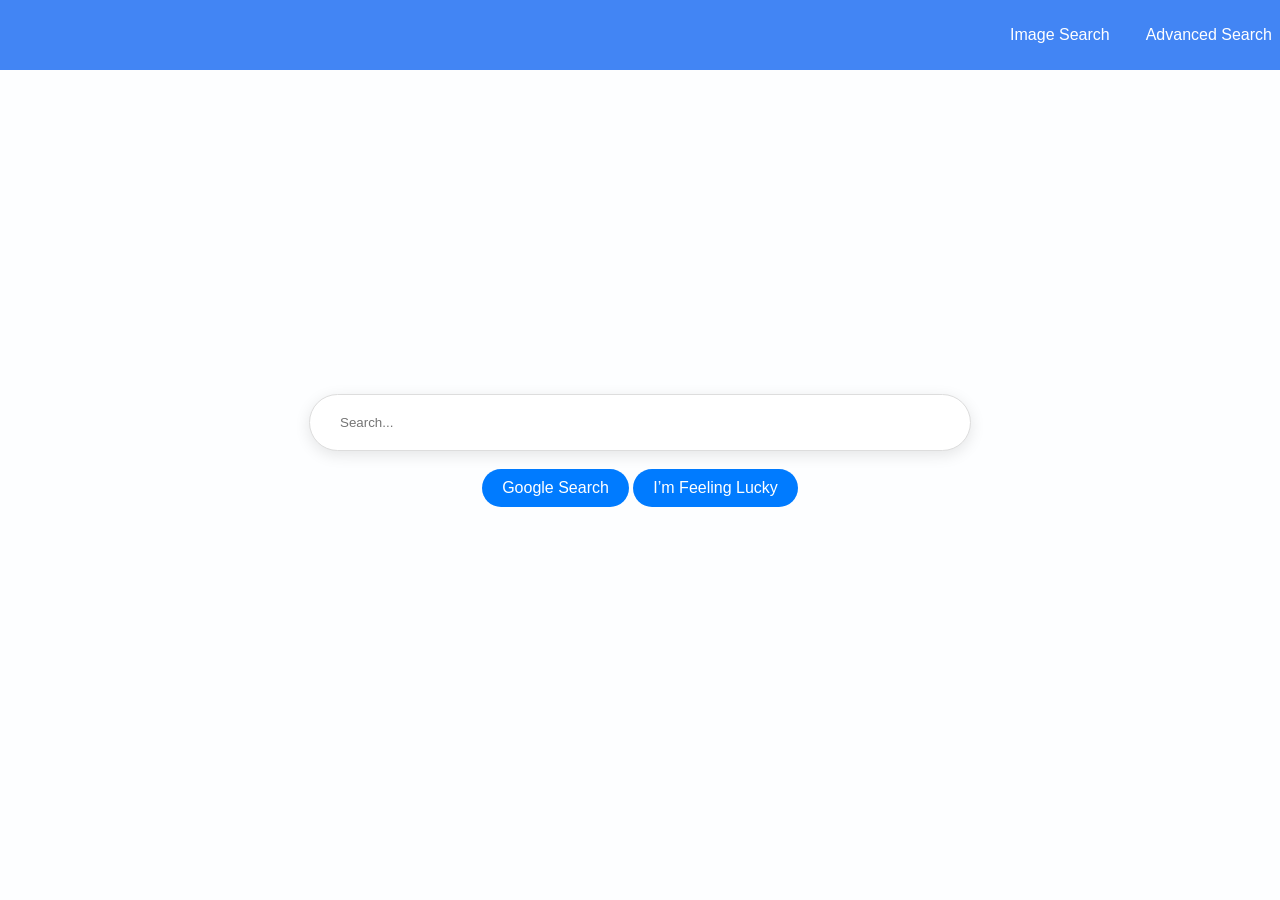
<file: index.html>
<!DOCTYPE html>
<html lang="fr">
<head>
    <meta charset="UTF-8">
    <meta name="viewport" content="width=device-width, initial-scale=1.0">
    <title>Search bar</title>
    <link rel="stylesheet" href="Google_search.css">
</head>
<body>
    <body>
    <header>
        <nav>
            <ul class="menu">
                <li><a href="Image_search.html">Image Search</a></li>
                <li><a href="Advanced_search.html">Advanced Search</a></li>
            </ul>
        </nav>
    </header>

    <form action="https://www.google.com/search">
    <div class="Google-search-container">
        <input type="text" class="Google-search-input" name="q" placeholder="Search...">
    </div>
    <br>
    <div style="text-align: center;">
        <input class="Google-search-button"  type="submit" value="Google Search">
        <input class="Google-search-button1" type="submit" name="btnI" value="I’m Feeling Lucky">
    </div>
    </form>

</body>
</html>
</file>
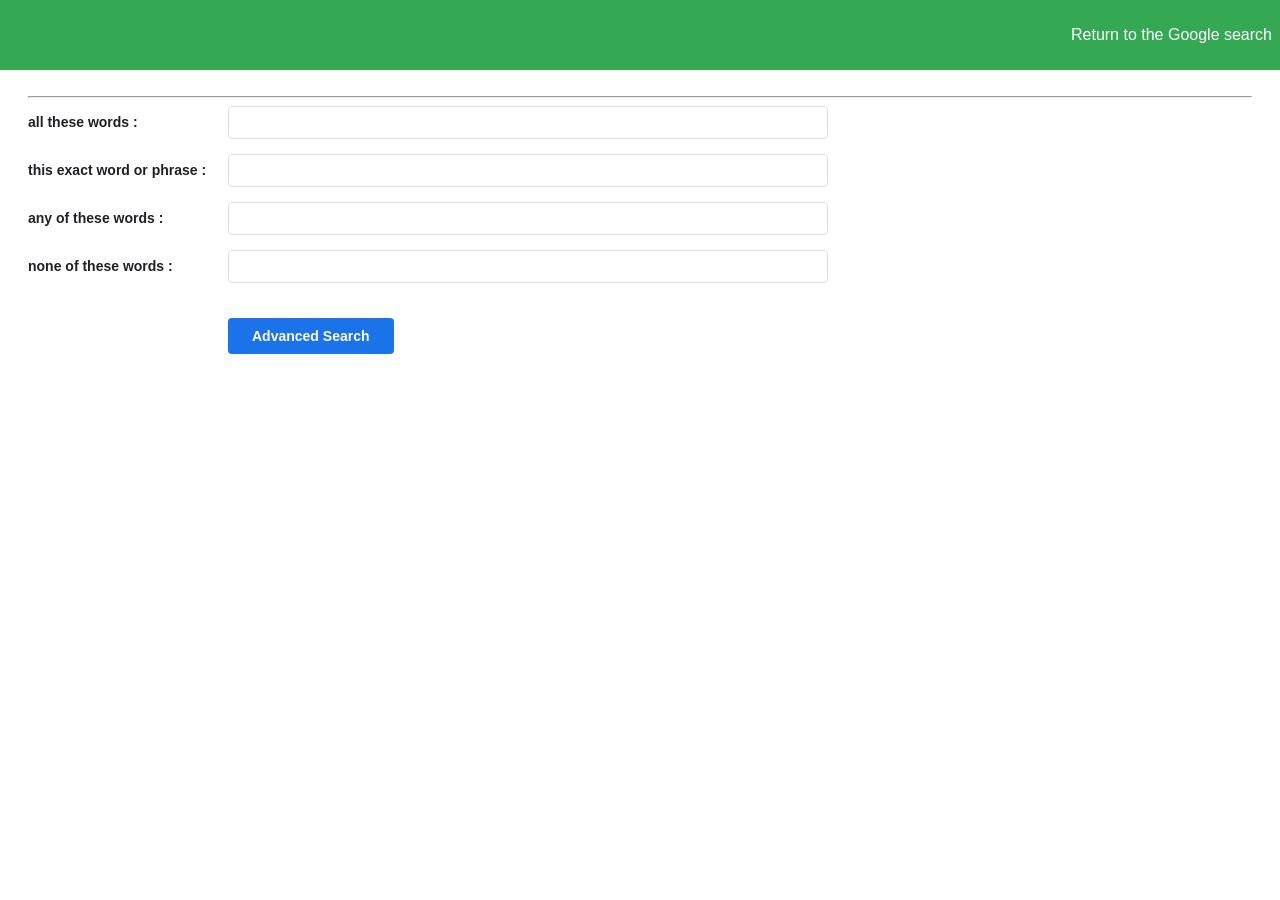
<file: Advanced_search.html>
<!DOCTYPE html>
<html lang="fr">
<head>
<meta charset="UTF-8">
<meta name="viewport" content="width=device-width, initial-scale=1.0">
<link rel="stylesheet" href="Advanced_search.css">
<title>Recherche avancée</title>
</head>
<body>
    <header>
        <nav>
            <ul class="menu">
                <li><a href="index.html">Return to the Google search</a></li>
            </ul>
        </nav>
    </header>

    <h2>Advanced search</h2>
    <hr>

    <form action="https://www.google.com/advanced_search" method="GET" class="adv-search-form">
        
        <!-- Option 1 -->
        <div class="adv-search-option">
            <label class="adv-search-label">all these words :</label>
            <input type="text" name="as_q" class="adv-search-input">
        </div>

        <!-- Option 2 -->
        <div class="adv-search-option">
            <label class="adv-search-label">this exact word or phrase :</label>
            <input type="text" name="as_epq" class="adv-search-input">
        </div>

        <!-- Option 3 -->
        <div class="adv-search-option">
            <label class="adv-search-label">any of these words :</label>
            <input type="text" name="as_oq" class="adv-search-input">
        </div>

        <!-- Option 4 -->
        <div class="adv-search-option">
            <label class="adv-search-label">none of these words :</label>
            <input type="text" name="as_eq" class="adv-search-input">
        </div>

        <div class="submit-container">
            <button type="submit" class="btn-submit">Advanced Search</button>
        </div>
    </form>

</body>
</html>
</file>
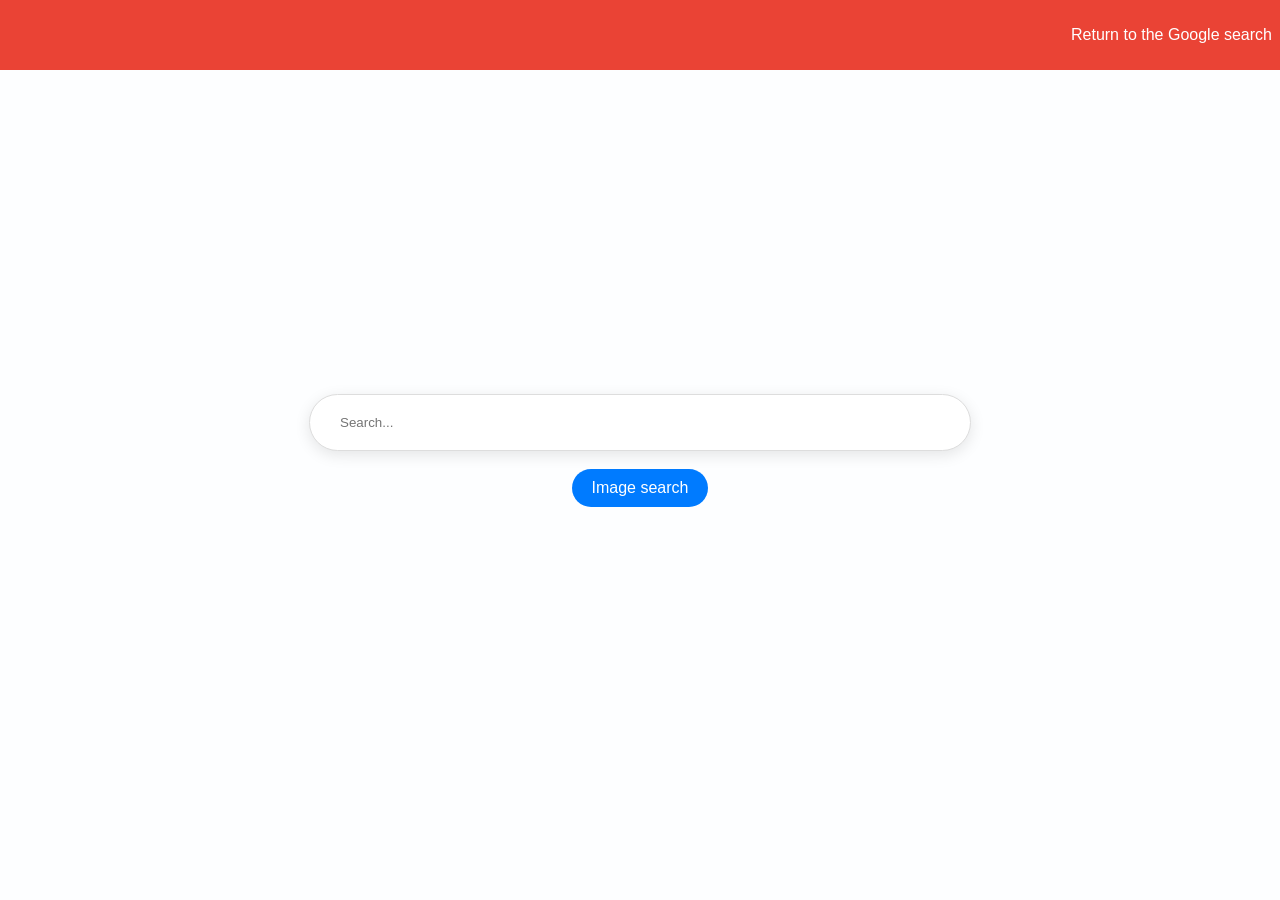
<file: Image_search.html>
<!DOCTYPE html>
<html lang="fr">
<head>
    <meta charset="UTF-8">
    <meta name="viewport" content="width=device-width, initial-scale=1.0">
    <title>Search bar</title>
    <link rel="stylesheet" href="Image_search.css">
</head>
<body>
    <body>
    <header>
        <nav>
            <ul class="menu">
                <li><a href="index.html">Return to the Google search</a></li>
            </ul>
        </nav>
    </header>

    <form action="https://www.google.com/search" method="GET" target="_blank">
    <div class="Image-search-container">
        <input type="hidden" name="tbm" value="isch">
        <input type="text" class="Image-search-input" name="q" placeholder="Search...">
    </div>
    <br>
    <div style="text-align: center;">
        <input class="Image-search-button"  type="submit" value="Image search">
    </div>
    </form>

</body>
</html>
</file>
<file: Google_search.css>
/* Centrage absolu dans la page
Absolute centering on the page
 */
body {
   display: flex;
   justify-content: center;
   align-items: center;
   min-height: 100vh;
   margin: 0;
   background-color:#fdfeff;
   font-family: Arial, "Helvetica Neue", Helvetica, sans-serif;
}
/* Conteneur de la barre de recherche
Search bar container
 */
.Google-search-container{
    display: flex;
    background-color: white;
    padding: 5px;
    border-radius: 50px;/* Coins très arrondis (pilule) /Very rounded corners (pill-shaped) */
    box-shadow: 0 4px 15px rgba(0, 0, 0, 0.1);/* Ombre légère/Light shadow */
    border: 1px solid #ddd;
    transition: all 0.3s ease;
}
/* Effet au survol du conteneur
Effect on hovering over the container
 */
.Google-search-container:hover {
    box-shadow: 0 6px 20px rgba(0, 0, 0, 0.15);
}
/* Style de l'input (champ texte) /Input style (text field) */
.Google-search-input{
    border: none;
    padding: 15px 25px;
    border-radius: 50px;
    outline: none; /* Enlève la bordure bleue par défaut/Remove the default blue border */
    width: 600px; /* Largeur de la barre */
}
/* Style du bouton / Button Style*/
.Google-search-button{
    border: none;
    background-color: #007bff;
    color: white;
    padding: 10px 20px;
    border-radius: 50px;
    cursor: pointer;
    font-size: 16px;
}
.Google-search-button:hover {
    background-color: #0056b3;
}
/*style button 1*/
.Google-search-button1{
    border: none;
    background-color: #007bff;
    color: white;
    padding: 10px 20px;
    border-radius: 50px;
    cursor: pointer;
    font-size: 16px;
}
.Google-search-button1:hover{
    background-color: #0056b3;
}

/* Style du conteneur de menu
Menu container style
 */
.menu {
    position: fixed; /* Fixe le menu en haut / Fix the menu at the top*/
    top: 0;
    left: 0;
    width: 100%; /* Prend toute la largeur / Takes full width*/
    background-color: #4285F4;
    margin: 0;
    padding: 10px;
    list-style-type: none; /* Enlève les puces/ Remove the fleas */
    display: flex; /* Active Flexbox/ Active Flexbox*/
    justify-content: flex-end; /* Aligne à gauche */
}

/* Style des liens */
.menu li a {
    display: block;
    color: white;
    text-align: center;
    padding: 16px 18px;
    text-decoration: none;
}

.menu li a:hover {
    background-color: #FBBC05;
}
</file>
<file: Advanced_search.css>
body {
        font-family: Arial, sans-serif;
        padding: 20px;
        color: #202124;
    }

    .adv-search-form {
        max-width: 800px;
        display: flex;
        flex-direction: column;
    }

    .adv-search-option {
        display: flex;
        align-items: center;
        margin-bottom: 15px;
    }

    .adv-search-label {
        width: 200px;
        font-size: 14px;
        font-weight: bold;
        text-align: left;
    }

    .adv-search-input {
        flex: 1;
        padding: 8px;
        border: 1px solid #dfe1e5;
        border-radius: 4px;
    }

    .adv-search-input:hover {
        border-color: #999;
    }

    .submit-container {
        margin-top: 20px;
        margin-left: 200px; /* Aligne avec les champs */
    }

    .btn-submit {
        background-color: #1a73e8;
        color: white;
        border: none;
        padding: 10px 24px;
        font-size: 14px;
        font-weight: bold;
        border-radius: 4px;
        cursor: pointer;
    }

    .btn-submit:hover {
        background-color: #1765cc;
        box-shadow: 0 1px 1px rgba(0,0,0,0.1);
    }

    .menu {
    position: fixed; /* Fixe le menu en haut / Fix the menu at the top*/
    top: 0;
    left: 0;
    width: 100%; /* Prend toute la largeur / Takes full width*/
    background-color: #34A853;
    margin: 0;
    padding: 10px;
    list-style-type: none; /* Enlève les puces/ Remove the fleas */
    display: flex; /* Active Flexbox/ Active Flexbox*/
    justify-content: flex-end; /* Aligne à gauche */
}
.menu li a {
    display: block;
    color: white;
    text-align: center;
    padding: 16px 18px;
    text-decoration: none;
}

.menu li a:hover {
    background-color: #1765cc;
}
</file>
<file: Image_search.css>
body {
   display: flex;
   justify-content: center;
   align-items: center;
   min-height: 100vh;
   margin: 0;
   background-color:#fdfeff;
   font-family: Arial, "Helvetica Neue", Helvetica, sans-serif;
}

.Image-search-container{
    display: flex;
    background-color: white;
    padding: 5px;
    border-radius: 50px;/* Coins très arrondis (pilule) /Very rounded corners (pill-shaped) */
    box-shadow: 0 4px 15px rgba(0, 0, 0, 0.1);/* Ombre légère/Light shadow */
    border: 1px solid #ddd;
    transition: all 0.3s ease;
}
.Image-search-container:hover {
    box-shadow: 0 6px 20px rgba(0, 0, 0, 0.15);
}
.Image-search-input{
    border: none;
    padding: 15px 25px;
    border-radius: 50px;
    outline: none; /* Enlève la bordure bleue par défaut/Remove the default blue border */
    width: 600px; /* Largeur de la barre */
}
.Image-search-button{
    border: none;
    background-color: #007bff;
    color: white;
    padding: 10px 20px;
    border-radius: 50px;
    cursor: pointer;
    font-size: 16px;
}
.Image-search-button:hover {
    background-color: #0056b3;
}
.menu {
    position: fixed; /* Fixe le menu en haut / Fix the menu at the top*/
    top: 0;
    left: 0;
    width: 100%; /* Prend toute la largeur / Takes full width*/
    background-color: #EA4335;
    margin: 0;
    padding: 10px;
    list-style-type: none; /* Enlève les puces/ Remove the fleas */
    display: flex; /* Active Flexbox/ Active Flexbox*/
    justify-content: flex-end; /* Aligne à gauche */
}
.menu li a {
    display: block;
    color: white;
    text-align: center;
    padding: 16px 18px;
    text-decoration: none;
}

.menu li a:hover {
    background-color: #0056b3;
}
</file>
